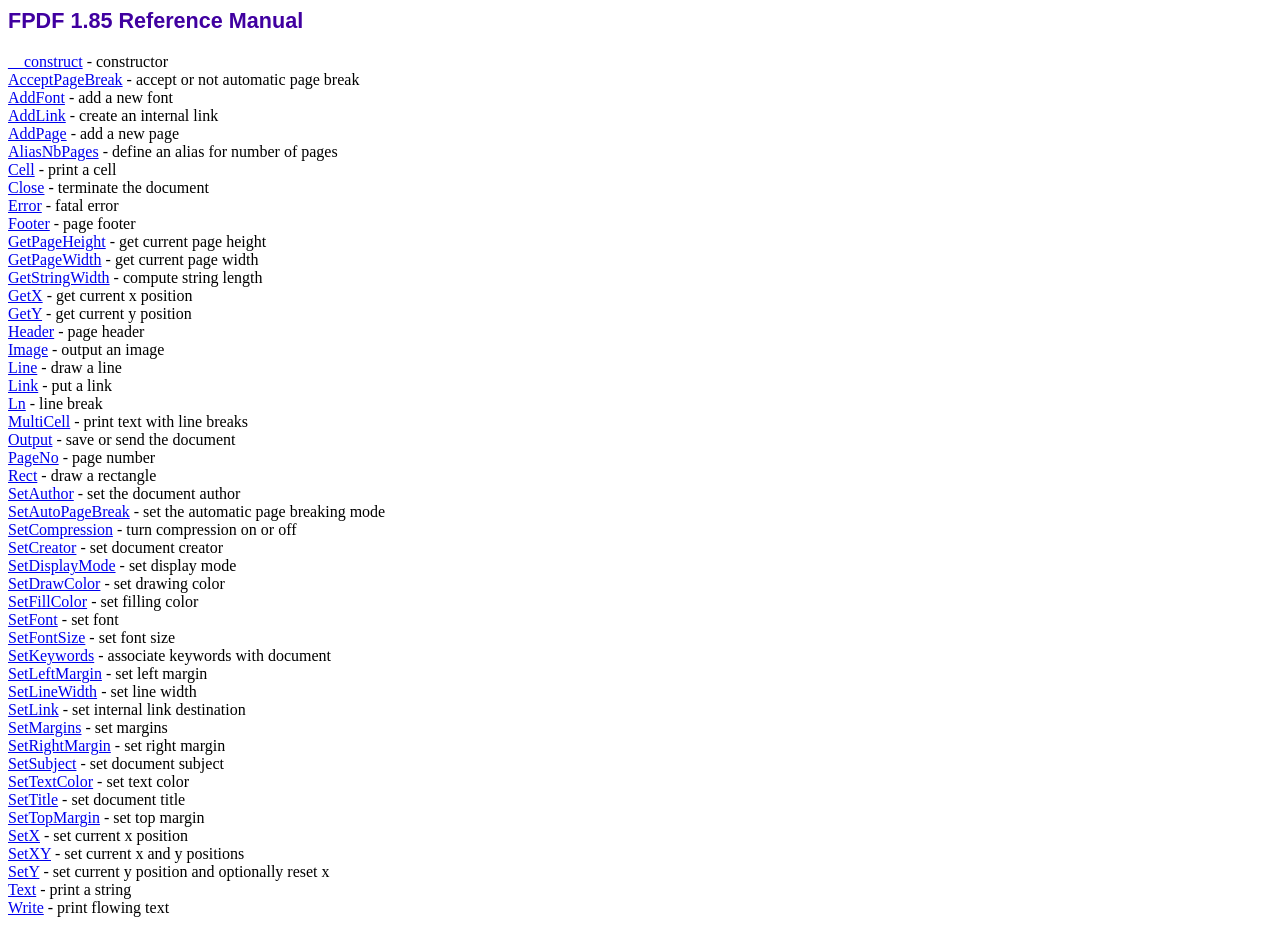
<file: src/mod/quiz/fpdi-fpdf/vendor/setasign/fpdf/doc/index.htm>
<!DOCTYPE html PUBLIC "-//W3C//DTD HTML 4.01 Transitional//EN">
<html>
<head>
<meta http-equiv="Content-Type" content="text/html; charset=ISO-8859-1">
<title>FPDF 1.85 Reference Manual</title>
<link type="text/css" rel="stylesheet" href="../fpdf.css">
</head>
<body>
<h1>FPDF 1.85 Reference Manual</h1>
<a href="__construct.htm">__construct</a> - constructor<br>
<a href="acceptpagebreak.htm">AcceptPageBreak</a> - accept or not automatic page break<br>
<a href="addfont.htm">AddFont</a> - add a new font<br>
<a href="addlink.htm">AddLink</a> - create an internal link<br>
<a href="addpage.htm">AddPage</a> - add a new page<br>
<a href="aliasnbpages.htm">AliasNbPages</a> - define an alias for number of pages<br>
<a href="cell.htm">Cell</a> - print a cell<br>
<a href="close.htm">Close</a> - terminate the document<br>
<a href="error.htm">Error</a> - fatal error<br>
<a href="footer.htm">Footer</a> - page footer<br>
<a href="getpageheight.htm">GetPageHeight</a> - get current page height<br>
<a href="getpagewidth.htm">GetPageWidth</a> - get current page width<br>
<a href="getstringwidth.htm">GetStringWidth</a> - compute string length<br>
<a href="getx.htm">GetX</a> - get current x position<br>
<a href="gety.htm">GetY</a> - get current y position<br>
<a href="header.htm">Header</a> - page header<br>
<a href="image.htm">Image</a> - output an image<br>
<a href="line.htm">Line</a> - draw a line<br>
<a href="link.htm">Link</a> - put a link<br>
<a href="ln.htm">Ln</a> - line break<br>
<a href="multicell.htm">MultiCell</a> - print text with line breaks<br>
<a href="output.htm">Output</a> - save or send the document<br>
<a href="pageno.htm">PageNo</a> - page number<br>
<a href="rect.htm">Rect</a> - draw a rectangle<br>
<a href="setauthor.htm">SetAuthor</a> - set the document author<br>
<a href="setautopagebreak.htm">SetAutoPageBreak</a> - set the automatic page breaking mode<br>
<a href="setcompression.htm">SetCompression</a> - turn compression on or off<br>
<a href="setcreator.htm">SetCreator</a> - set document creator<br>
<a href="setdisplaymode.htm">SetDisplayMode</a> - set display mode<br>
<a href="setdrawcolor.htm">SetDrawColor</a> - set drawing color<br>
<a href="setfillcolor.htm">SetFillColor</a> - set filling color<br>
<a href="setfont.htm">SetFont</a> - set font<br>
<a href="setfontsize.htm">SetFontSize</a> - set font size<br>
<a href="setkeywords.htm">SetKeywords</a> - associate keywords with document<br>
<a href="setleftmargin.htm">SetLeftMargin</a> - set left margin<br>
<a href="setlinewidth.htm">SetLineWidth</a> - set line width<br>
<a href="setlink.htm">SetLink</a> - set internal link destination<br>
<a href="setmargins.htm">SetMargins</a> - set margins<br>
<a href="setrightmargin.htm">SetRightMargin</a> - set right margin<br>
<a href="setsubject.htm">SetSubject</a> - set document subject<br>
<a href="settextcolor.htm">SetTextColor</a> - set text color<br>
<a href="settitle.htm">SetTitle</a> - set document title<br>
<a href="settopmargin.htm">SetTopMargin</a> - set top margin<br>
<a href="setx.htm">SetX</a> - set current x position<br>
<a href="setxy.htm">SetXY</a> - set current x and y positions<br>
<a href="sety.htm">SetY</a> - set current y position and optionally reset x<br>
<a href="text.htm">Text</a> - print a string<br>
<a href="write.htm">Write</a> - print flowing text<br>
</body>
</html>
</file>
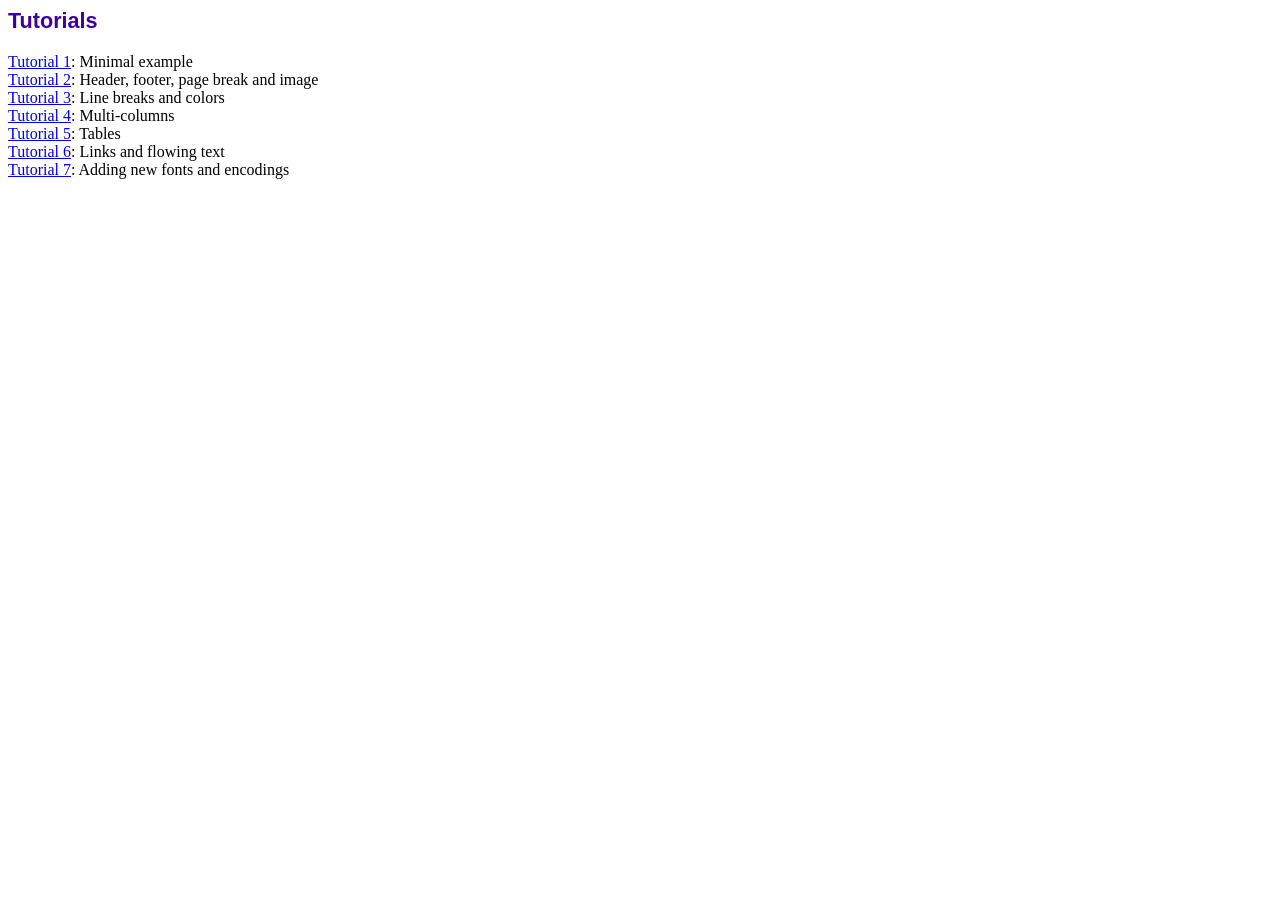
<file: src/mod/quiz/fpdi-fpdf/vendor/setasign/fpdf/tutorial/index.htm>
<!DOCTYPE html PUBLIC "-//W3C//DTD HTML 4.01 Transitional//EN">
<html>
<head>
<meta http-equiv="Content-Type" content="text/html; charset=ISO-8859-1">
<title>Tutorials</title>
<link type="text/css" rel="stylesheet" href="../fpdf.css">
</head>
<body>
<h1>Tutorials</h1>
<ul style="list-style-type:none; margin-left:0; padding-left:0">
<li><a href="tuto1.htm">Tutorial 1</a>: Minimal example</li>
<li><a href="tuto2.htm">Tutorial 2</a>: Header, footer, page break and image</li>
<li><a href="tuto3.htm">Tutorial 3</a>: Line breaks and colors</li>
<li><a href="tuto4.htm">Tutorial 4</a>: Multi-columns</li>
<li><a href="tuto5.htm">Tutorial 5</a>: Tables</li>
<li><a href="tuto6.htm">Tutorial 6</a>: Links and flowing text</li>
<li><a href="tuto7.htm">Tutorial 7</a>: Adding new fonts and encodings</li>
</ul>
</body>
</html>
</file>
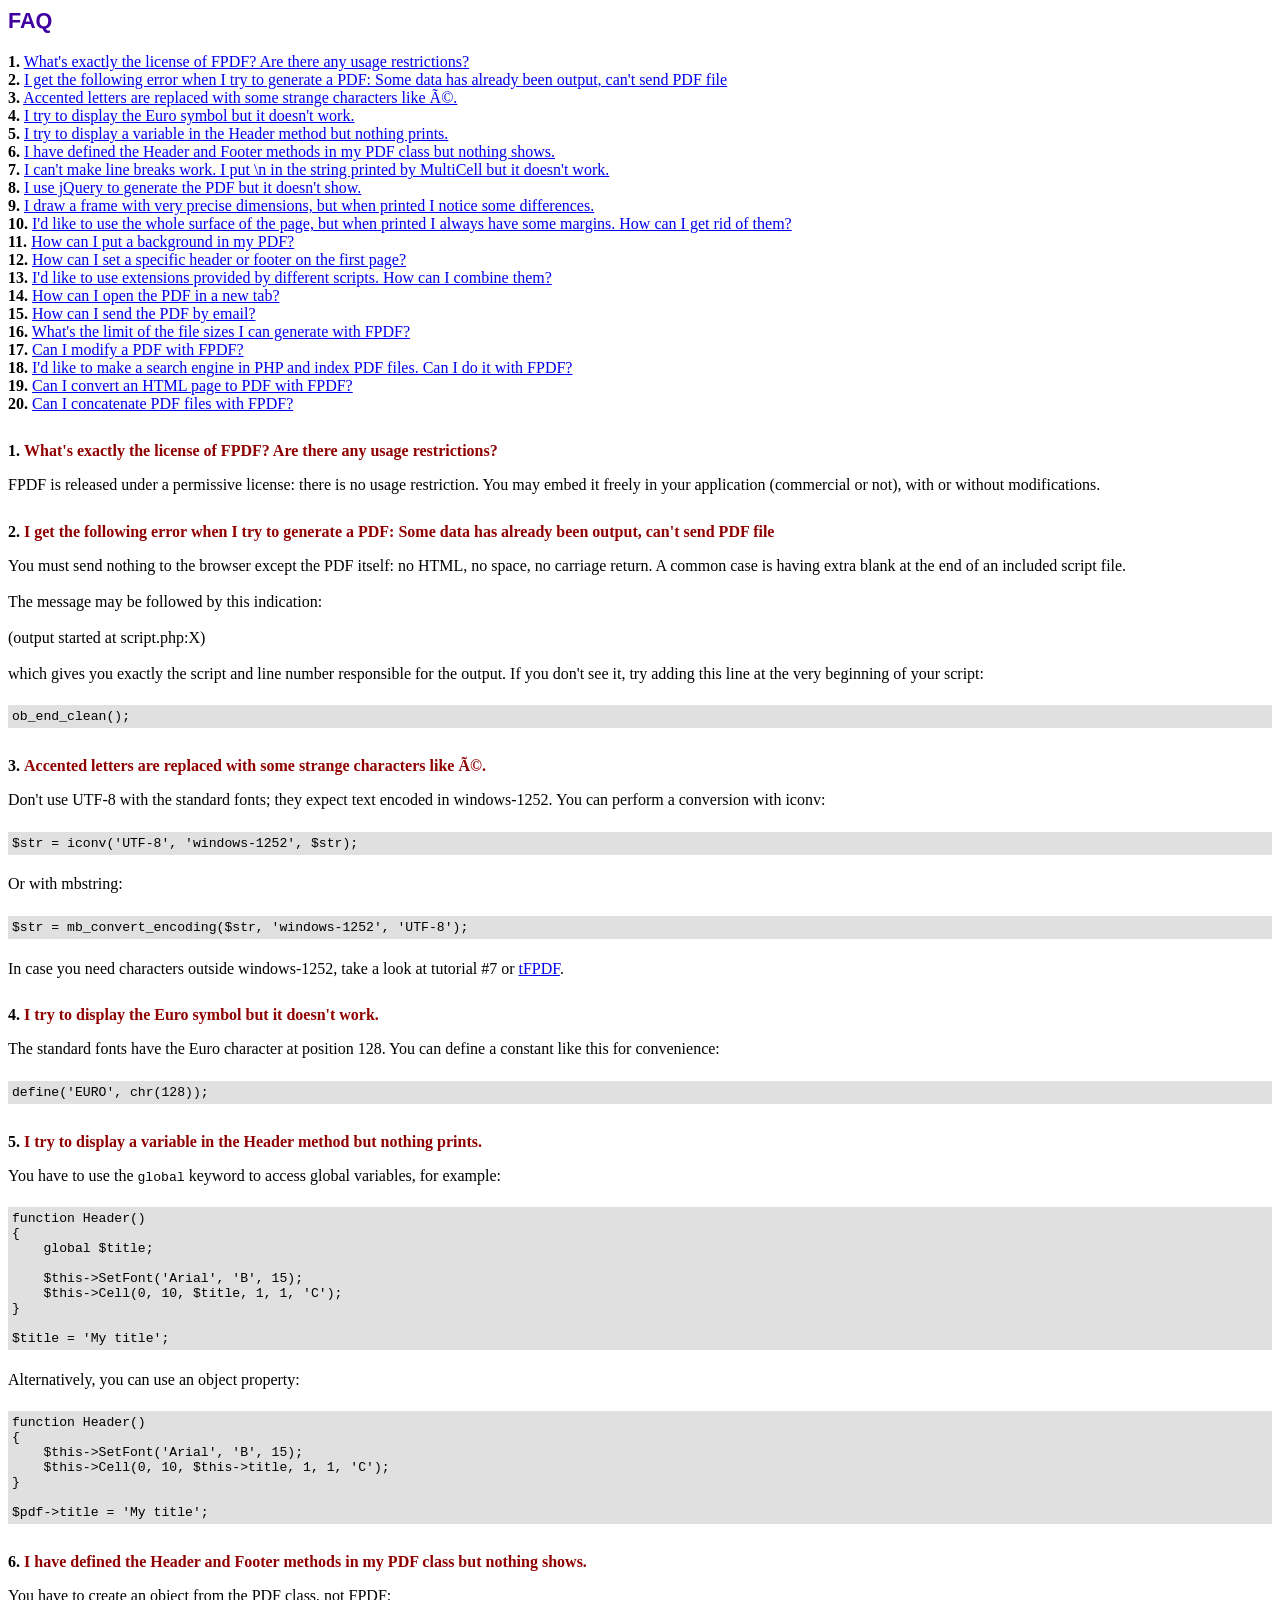
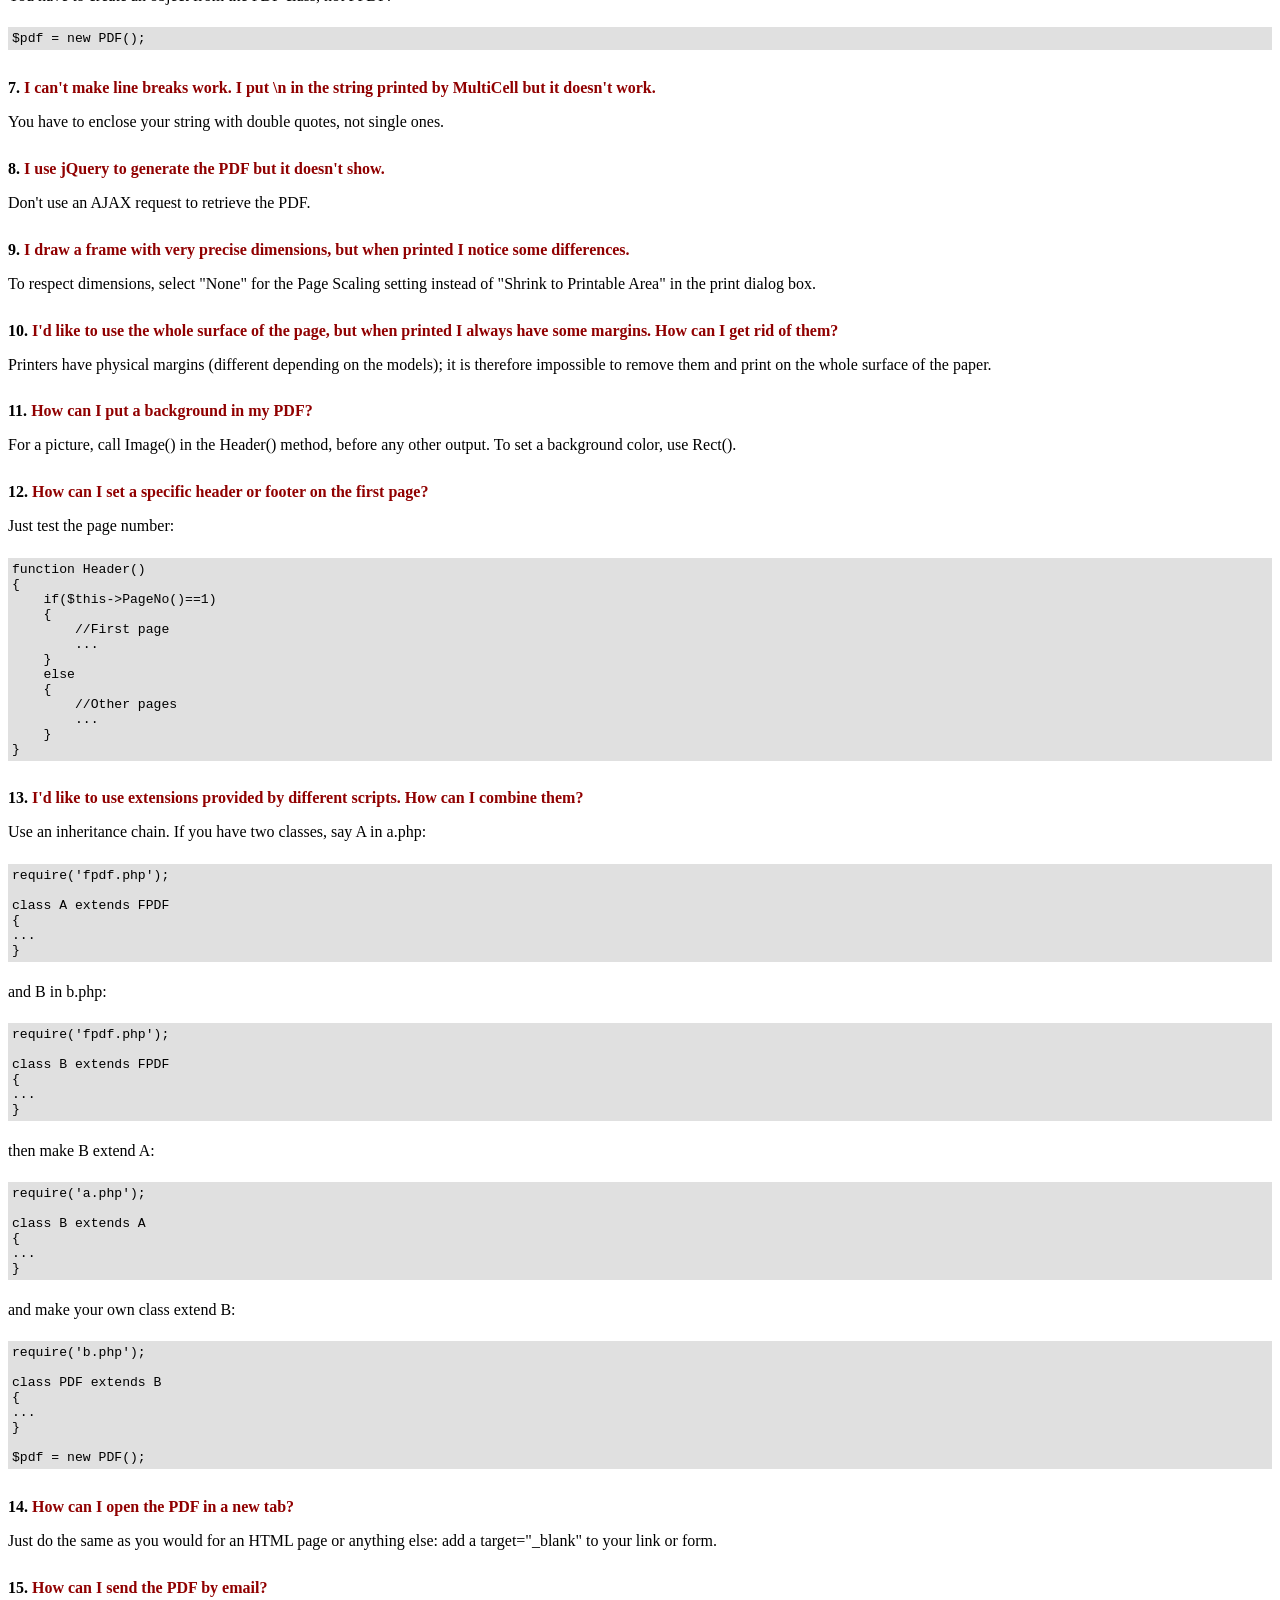
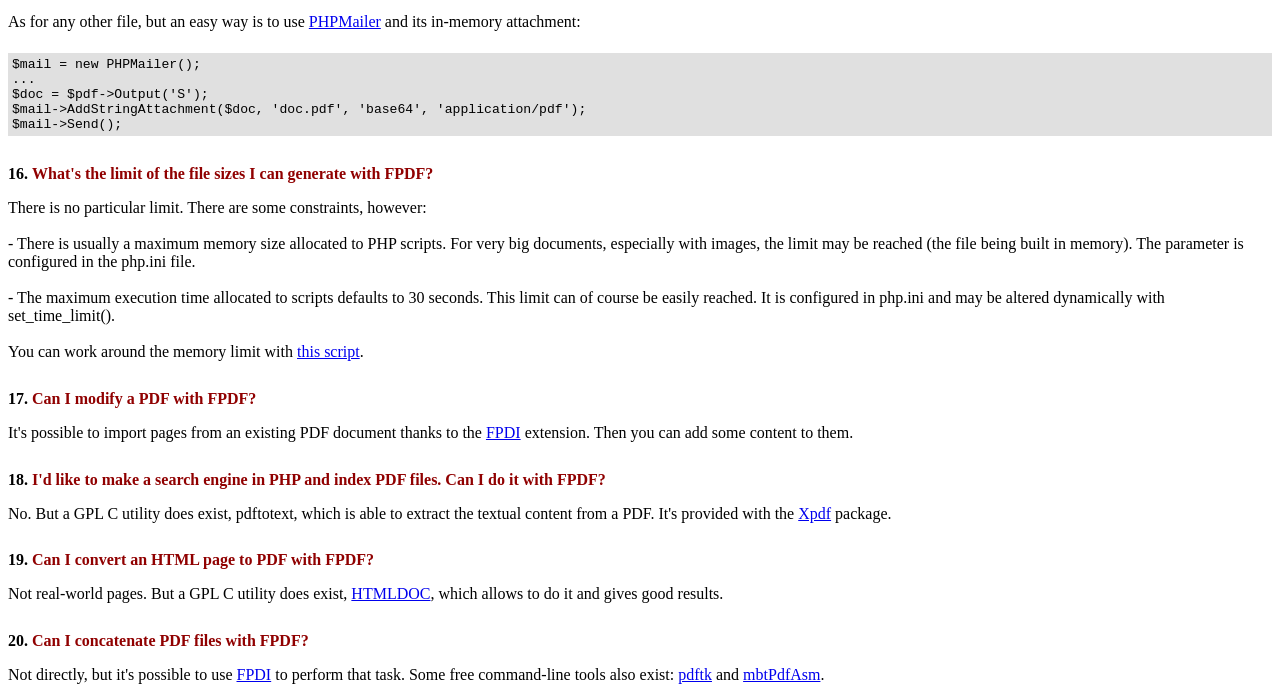
<file: src/mod/quiz/fpdi-fpdf/vendor/setasign/fpdf/FAQ.htm>
<!DOCTYPE html PUBLIC "-//W3C//DTD HTML 4.01 Transitional//EN">
<html>
<head>
<meta http-equiv="Content-Type" content="text/html; charset=ISO-8859-1">
<title>FAQ</title>
<link type="text/css" rel="stylesheet" href="fpdf.css">
<style type="text/css">
ul {list-style-type:none; margin:0; padding:0}
ul#answers li {margin-top:1.8em}
.question {font-weight:bold; color:#900000}
</style>
</head>
<body>
<h1>FAQ</h1>
<ul>
<li><b>1.</b> <a href='#q1'>What's exactly the license of FPDF? Are there any usage restrictions?</a></li>
<li><b>2.</b> <a href='#q2'>I get the following error when I try to generate a PDF: Some data has already been output, can't send PDF file</a></li>
<li><b>3.</b> <a href='#q3'>Accented letters are replaced with some strange characters like é.</a></li>
<li><b>4.</b> <a href='#q4'>I try to display the Euro symbol but it doesn't work.</a></li>
<li><b>5.</b> <a href='#q5'>I try to display a variable in the Header method but nothing prints.</a></li>
<li><b>6.</b> <a href='#q6'>I have defined the Header and Footer methods in my PDF class but nothing shows.</a></li>
<li><b>7.</b> <a href='#q7'>I can't make line breaks work. I put \n in the string printed by MultiCell but it doesn't work.</a></li>
<li><b>8.</b> <a href='#q8'>I use jQuery to generate the PDF but it doesn't show.</a></li>
<li><b>9.</b> <a href='#q9'>I draw a frame with very precise dimensions, but when printed I notice some differences.</a></li>
<li><b>10.</b> <a href='#q10'>I'd like to use the whole surface of the page, but when printed I always have some margins. How can I get rid of them?</a></li>
<li><b>11.</b> <a href='#q11'>How can I put a background in my PDF?</a></li>
<li><b>12.</b> <a href='#q12'>How can I set a specific header or footer on the first page?</a></li>
<li><b>13.</b> <a href='#q13'>I'd like to use extensions provided by different scripts. How can I combine them?</a></li>
<li><b>14.</b> <a href='#q14'>How can I open the PDF in a new tab?</a></li>
<li><b>15.</b> <a href='#q15'>How can I send the PDF by email?</a></li>
<li><b>16.</b> <a href='#q16'>What's the limit of the file sizes I can generate with FPDF?</a></li>
<li><b>17.</b> <a href='#q17'>Can I modify a PDF with FPDF?</a></li>
<li><b>18.</b> <a href='#q18'>I'd like to make a search engine in PHP and index PDF files. Can I do it with FPDF?</a></li>
<li><b>19.</b> <a href='#q19'>Can I convert an HTML page to PDF with FPDF?</a></li>
<li><b>20.</b> <a href='#q20'>Can I concatenate PDF files with FPDF?</a></li>
</ul>

<ul id='answers'>
<li id='q1'>
<p><b>1.</b> <span class='question'>What's exactly the license of FPDF? Are there any usage restrictions?</span></p>
FPDF is released under a permissive license: there is no usage restriction. You may embed it
freely in your application (commercial or not), with or without modifications.
</li>

<li id='q2'>
<p><b>2.</b> <span class='question'>I get the following error when I try to generate a PDF: Some data has already been output, can't send PDF file</span></p>
You must send nothing to the browser except the PDF itself: no HTML, no space, no carriage return. A common
case is having extra blank at the end of an included script file.<br>
<br>
The message may be followed by this indication:<br>
<br>
(output started at script.php:X)<br>
<br>
which gives you exactly the script and line number responsible for the output. If you don't see it,
try adding this line at the very beginning of your script:
<div class="doc-source">
<pre><code>ob_end_clean();</code></pre>
</div>
</li>

<li id='q3'>
<p><b>3.</b> <span class='question'>Accented letters are replaced with some strange characters like é.</span></p>
Don't use UTF-8 with the standard fonts; they expect text encoded in windows-1252.
You can perform a conversion with iconv:
<div class="doc-source">
<pre><code>$str = iconv('UTF-8', 'windows-1252', $str);</code></pre>
</div>
Or with mbstring:
<div class="doc-source">
<pre><code>$str = mb_convert_encoding($str, 'windows-1252', 'UTF-8');</code></pre>
</div>
In case you need characters outside windows-1252, take a look at tutorial #7 or
<a href="http://www.fpdf.org/?go=script&amp;id=92" target="_blank">tFPDF</a>.
</li>

<li id='q4'>
<p><b>4.</b> <span class='question'>I try to display the Euro symbol but it doesn't work.</span></p>
The standard fonts have the Euro character at position 128. You can define a constant like this
for convenience:
<div class="doc-source">
<pre><code>define('EURO', chr(128));</code></pre>
</div>
</li>

<li id='q5'>
<p><b>5.</b> <span class='question'>I try to display a variable in the Header method but nothing prints.</span></p>
You have to use the <code>global</code> keyword to access global variables, for example:
<div class="doc-source">
<pre><code>function Header()
{
    global $title;

    $this-&gt;SetFont('Arial', 'B', 15);
    $this-&gt;Cell(0, 10, $title, 1, 1, 'C');
}

$title = 'My title';</code></pre>
</div>
Alternatively, you can use an object property:
<div class="doc-source">
<pre><code>function Header()
{
    $this-&gt;SetFont('Arial', 'B', 15);
    $this-&gt;Cell(0, 10, $this-&gt;title, 1, 1, 'C');
}

$pdf-&gt;title = 'My title';</code></pre>
</div>
</li>

<li id='q6'>
<p><b>6.</b> <span class='question'>I have defined the Header and Footer methods in my PDF class but nothing shows.</span></p>
You have to create an object from the PDF class, not FPDF:
<div class="doc-source">
<pre><code>$pdf = new PDF();</code></pre>
</div>
</li>

<li id='q7'>
<p><b>7.</b> <span class='question'>I can't make line breaks work. I put \n in the string printed by MultiCell but it doesn't work.</span></p>
You have to enclose your string with double quotes, not single ones.
</li>

<li id='q8'>
<p><b>8.</b> <span class='question'>I use jQuery to generate the PDF but it doesn't show.</span></p>
Don't use an AJAX request to retrieve the PDF.
</li>

<li id='q9'>
<p><b>9.</b> <span class='question'>I draw a frame with very precise dimensions, but when printed I notice some differences.</span></p>
To respect dimensions, select "None" for the Page Scaling setting instead of "Shrink to Printable Area" in the print dialog box.
</li>

<li id='q10'>
<p><b>10.</b> <span class='question'>I'd like to use the whole surface of the page, but when printed I always have some margins. How can I get rid of them?</span></p>
Printers have physical margins (different depending on the models); it is therefore impossible to remove
them and print on the whole surface of the paper.
</li>

<li id='q11'>
<p><b>11.</b> <span class='question'>How can I put a background in my PDF?</span></p>
For a picture, call Image() in the Header() method, before any other output. To set a background color, use Rect().
</li>

<li id='q12'>
<p><b>12.</b> <span class='question'>How can I set a specific header or footer on the first page?</span></p>
Just test the page number:
<div class="doc-source">
<pre><code>function Header()
{
    if($this-&gt;PageNo()==1)
    {
        //First page
        ...
    }
    else
    {
        //Other pages
        ...
    }
}</code></pre>
</div>
</li>

<li id='q13'>
<p><b>13.</b> <span class='question'>I'd like to use extensions provided by different scripts. How can I combine them?</span></p>
Use an inheritance chain. If you have two classes, say A in a.php:
<div class="doc-source">
<pre><code>require('fpdf.php');

class A extends FPDF
{
...
}</code></pre>
</div>
and B in b.php:
<div class="doc-source">
<pre><code>require('fpdf.php');

class B extends FPDF
{
...
}</code></pre>
</div>
then make B extend A:
<div class="doc-source">
<pre><code>require('a.php');

class B extends A
{
...
}</code></pre>
</div>
and make your own class extend B:
<div class="doc-source">
<pre><code>require('b.php');

class PDF extends B
{
...
}

$pdf = new PDF();</code></pre>
</div>
</li>

<li id='q14'>
<p><b>14.</b> <span class='question'>How can I open the PDF in a new tab?</span></p>
Just do the same as you would for an HTML page or anything else: add a target="_blank" to your link or form.
</li>

<li id='q15'>
<p><b>15.</b> <span class='question'>How can I send the PDF by email?</span></p>
As for any other file, but an easy way is to use <a href="https://github.com/PHPMailer/PHPMailer" target="_blank">PHPMailer</a> and
its in-memory attachment:
<div class="doc-source">
<pre><code>$mail = new PHPMailer();
...
$doc = $pdf-&gt;Output('S');
$mail-&gt;AddStringAttachment($doc, 'doc.pdf', 'base64', 'application/pdf');
$mail-&gt;Send();</code></pre>
</div>
</li>

<li id='q16'>
<p><b>16.</b> <span class='question'>What's the limit of the file sizes I can generate with FPDF?</span></p>
There is no particular limit. There are some constraints, however:
<br>
<br>
- There is usually a maximum memory size allocated to PHP scripts. For very big documents,
especially with images, the limit may be reached (the file being built in memory). The
parameter is configured in the php.ini file.
<br>
<br>
- The maximum execution time allocated to scripts defaults to 30 seconds. This limit can of course
be easily reached. It is configured in php.ini and may be altered dynamically with set_time_limit().
<br>
<br>
You can work around the memory limit with <a href="http://www.fpdf.org/?go=script&amp;id=76" target="_blank">this script</a>.
</li>

<li id='q17'>
<p><b>17.</b> <span class='question'>Can I modify a PDF with FPDF?</span></p>
It's possible to import pages from an existing PDF document thanks to the
<a href="https://www.setasign.com/products/fpdi/about/" target="_blank">FPDI</a> extension.
Then you can add some content to them.
</li>

<li id='q18'>
<p><b>18.</b> <span class='question'>I'd like to make a search engine in PHP and index PDF files. Can I do it with FPDF?</span></p>
No. But a GPL C utility does exist, pdftotext, which is able to extract the textual content from a PDF.
It's provided with the <a href="https://www.xpdfreader.com" target="_blank">Xpdf</a> package.
</li>

<li id='q19'>
<p><b>19.</b> <span class='question'>Can I convert an HTML page to PDF with FPDF?</span></p>
Not real-world pages. But a GPL C utility does exist, <a href="https://www.msweet.org/htmldoc/" target="_blank">HTMLDOC</a>,
which allows to do it and gives good results.
</li>

<li id='q20'>
<p><b>20.</b> <span class='question'>Can I concatenate PDF files with FPDF?</span></p>
Not directly, but it's possible to use <a href="https://www.setasign.com/products/fpdi/demos/concatenate-fake/" target="_blank">FPDI</a>
to perform that task. Some free command-line tools also exist:
<a href="https://www.pdflabs.com/tools/pdftk-the-pdf-toolkit/" target="_blank">pdftk</a> and
<a href="http://thierry.schmit.free.fr/spip/spip.php?article15" target="_blank">mbtPdfAsm</a>.
</li>
</ul>
</body>
</html>
</file>
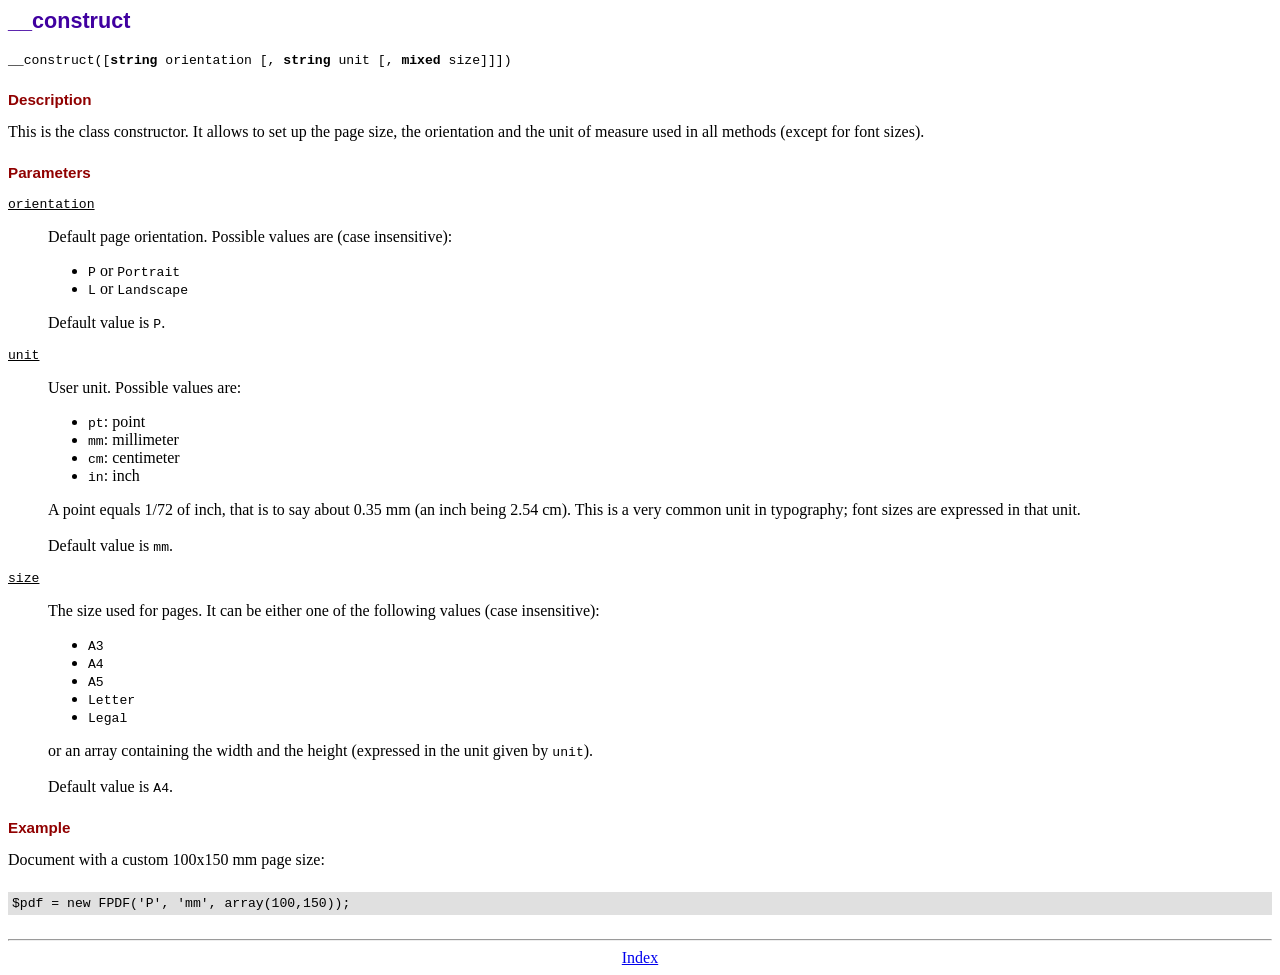
<file: src/mod/quiz/fpdi-fpdf/vendor/setasign/fpdf/doc/__construct.htm>
<!DOCTYPE html PUBLIC "-//W3C//DTD HTML 4.01 Transitional//EN">
<html>
<head>
<meta http-equiv="Content-Type" content="text/html; charset=ISO-8859-1">
<title>__construct</title>
<link type="text/css" rel="stylesheet" href="../fpdf.css">
</head>
<body>
<h1>__construct</h1>
<code>__construct([<b>string</b> orientation [, <b>string</b> unit [, <b>mixed</b> size]]])</code>
<h2>Description</h2>
This is the class constructor. It allows to set up the page size, the orientation and the
unit of measure used in all methods (except for font sizes).
<h2>Parameters</h2>
<dl class="param">
<dt><code>orientation</code></dt>
<dd>
Default page orientation. Possible values are (case insensitive):
<ul>
<li><code>P</code> or <code>Portrait</code></li>
<li><code>L</code> or <code>Landscape</code></li>
</ul>
Default value is <code>P</code>.
</dd>
<dt><code>unit</code></dt>
<dd>
User unit. Possible values are:
<ul>
<li><code>pt</code>: point</li>
<li><code>mm</code>: millimeter</li>
<li><code>cm</code>: centimeter</li>
<li><code>in</code>: inch</li>
</ul>
A point equals 1/72 of inch, that is to say about 0.35 mm (an inch being 2.54 cm). This
is a very common unit in typography; font sizes are expressed in that unit.
<br>
<br>
Default value is <code>mm</code>.
</dd>
<dt><code>size</code></dt>
<dd>
The size used for pages. It can be either one of the following values (case insensitive):
<ul>
<li><code>A3</code></li>
<li><code>A4</code></li>
<li><code>A5</code></li>
<li><code>Letter</code></li>
<li><code>Legal</code></li>
</ul>
or an array containing the width and the height (expressed in the unit given by <code>unit</code>).<br>
<br>
Default value is <code>A4</code>.
</dd>
</dl>
<h2>Example</h2>
Document with a custom 100x150 mm page size:
<div class="doc-source">
<pre><code>$pdf = new FPDF('P', 'mm', array(100,150));</code></pre>
</div>
<hr style="margin-top:1.5em">
<div style="text-align:center"><a href="index.htm">Index</a></div>
</body>
</html>
</file>
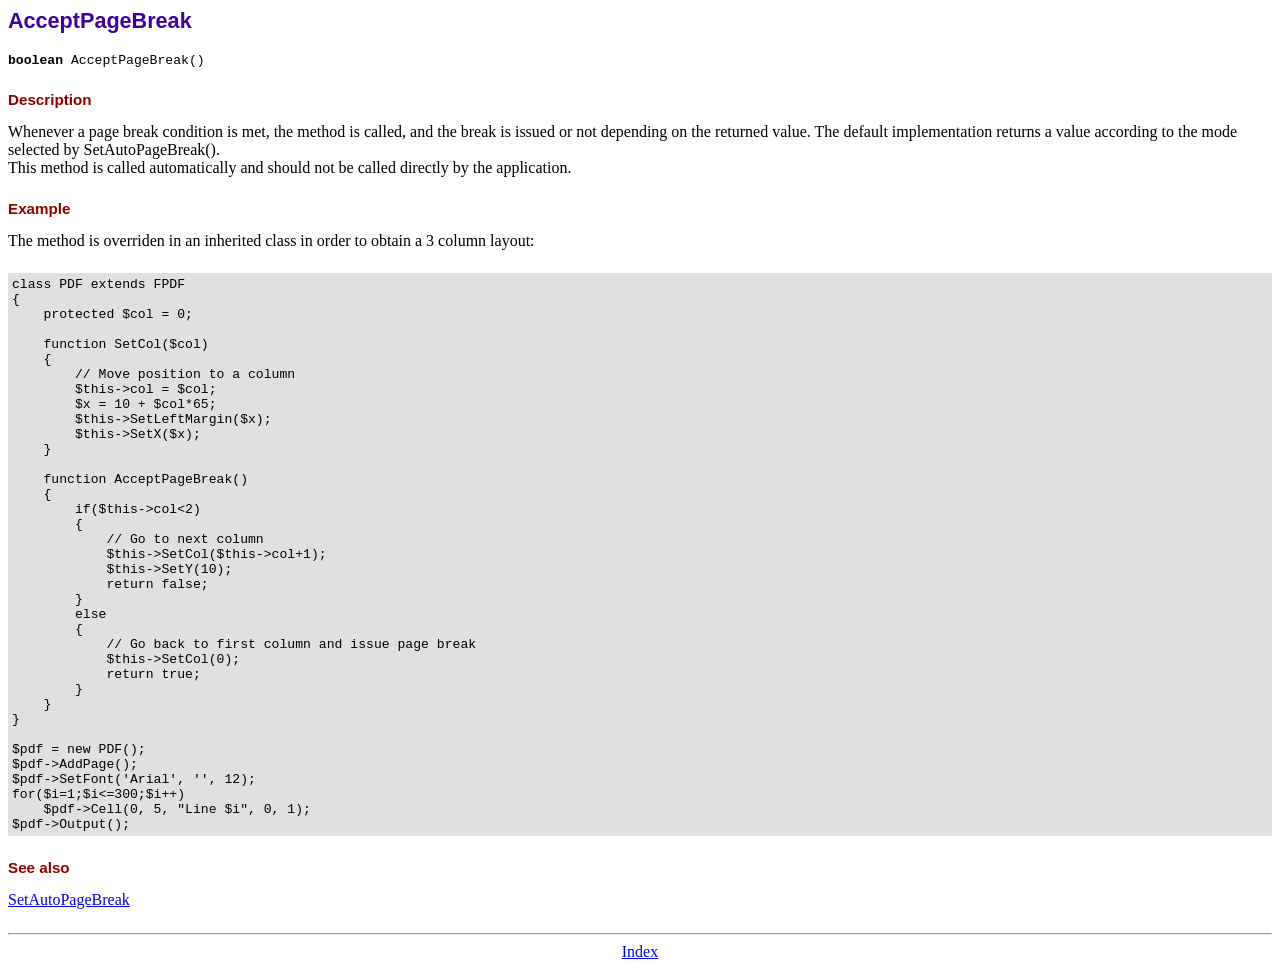
<file: src/mod/quiz/fpdi-fpdf/vendor/setasign/fpdf/doc/acceptpagebreak.htm>
<!DOCTYPE html PUBLIC "-//W3C//DTD HTML 4.01 Transitional//EN">
<html>
<head>
<meta http-equiv="Content-Type" content="text/html; charset=ISO-8859-1">
<title>AcceptPageBreak</title>
<link type="text/css" rel="stylesheet" href="../fpdf.css">
</head>
<body>
<h1>AcceptPageBreak</h1>
<code><b>boolean</b> AcceptPageBreak()</code>
<h2>Description</h2>
Whenever a page break condition is met, the method is called, and the break is issued or not
depending on the returned value. The default implementation returns a value according to the
mode selected by SetAutoPageBreak().
<br>
This method is called automatically and should not be called directly by the application.
<h2>Example</h2>
The method is overriden in an inherited class in order to obtain a 3 column layout:
<div class="doc-source">
<pre><code>class PDF extends FPDF
{
    protected $col = 0;

    function SetCol($col)
    {
        // Move position to a column
        $this-&gt;col = $col;
        $x = 10 + $col*65;
        $this-&gt;SetLeftMargin($x);
        $this-&gt;SetX($x);
    }

    function AcceptPageBreak()
    {
        if($this-&gt;col&lt;2)
        {
            // Go to next column
            $this-&gt;SetCol($this-&gt;col+1);
            $this-&gt;SetY(10);
            return false;
        }
        else
        {
            // Go back to first column and issue page break
            $this-&gt;SetCol(0);
            return true;
        }
    }
}

$pdf = new PDF();
$pdf-&gt;AddPage();
$pdf-&gt;SetFont('Arial', '', 12);
for($i=1;$i&lt;=300;$i++)
    $pdf-&gt;Cell(0, 5, "Line $i", 0, 1);
$pdf-&gt;Output();</code></pre>
</div>
<h2>See also</h2>
<a href="setautopagebreak.htm">SetAutoPageBreak</a>
<hr style="margin-top:1.5em">
<div style="text-align:center"><a href="index.htm">Index</a></div>
</body>
</html>
</file>
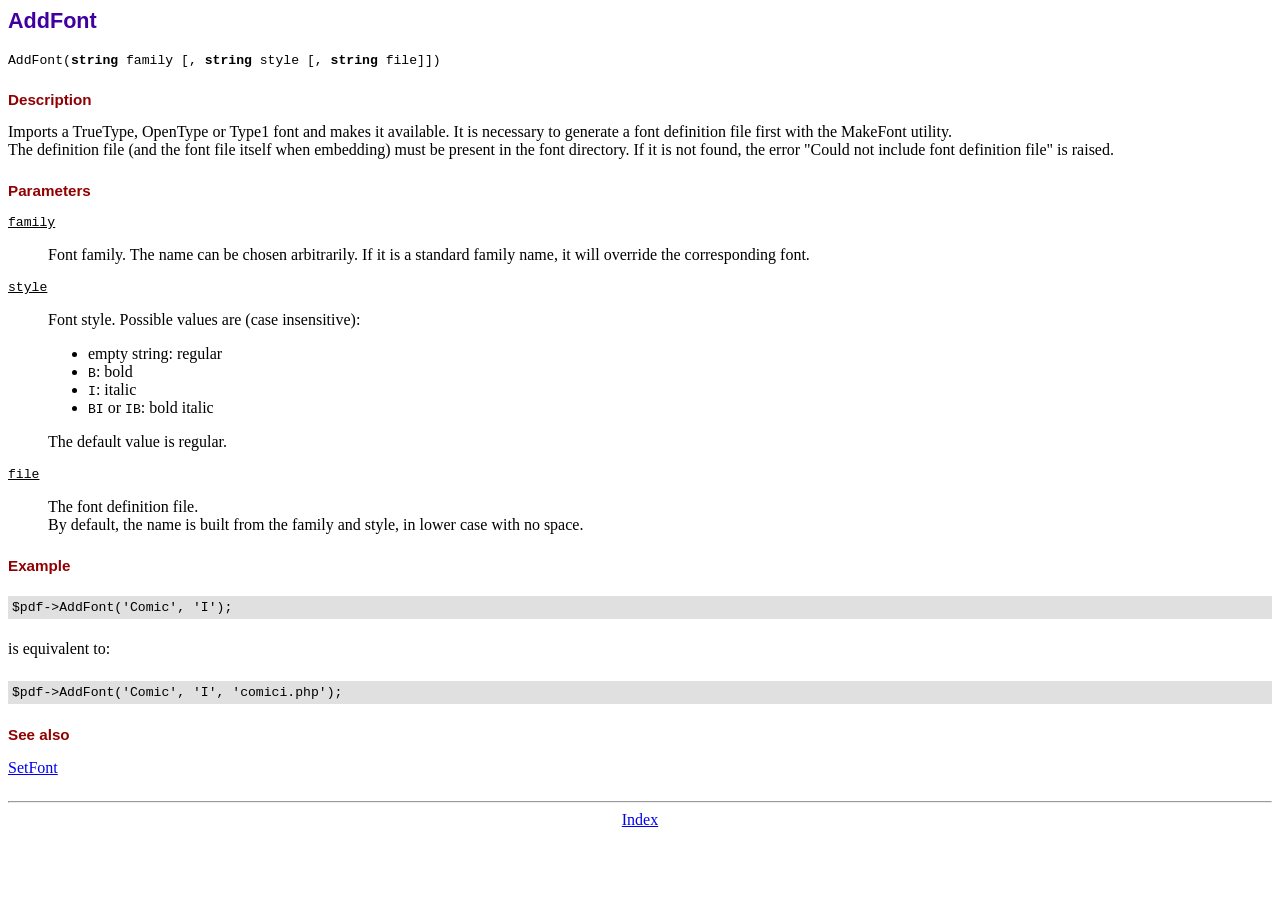
<file: src/mod/quiz/fpdi-fpdf/vendor/setasign/fpdf/doc/addfont.htm>
<!DOCTYPE html PUBLIC "-//W3C//DTD HTML 4.01 Transitional//EN">
<html>
<head>
<meta http-equiv="Content-Type" content="text/html; charset=ISO-8859-1">
<title>AddFont</title>
<link type="text/css" rel="stylesheet" href="../fpdf.css">
</head>
<body>
<h1>AddFont</h1>
<code>AddFont(<b>string</b> family [, <b>string</b> style [, <b>string</b> file]])</code>
<h2>Description</h2>
Imports a TrueType, OpenType or Type1 font and makes it available. It is necessary to generate a font
definition file first with the MakeFont utility.
<br>
The definition file (and the font file itself when embedding) must be present in the font directory.
If it is not found, the error "Could not include font definition file" is raised.
<h2>Parameters</h2>
<dl class="param">
<dt><code>family</code></dt>
<dd>
Font family. The name can be chosen arbitrarily. If it is a standard family name, it will
override the corresponding font.
</dd>
<dt><code>style</code></dt>
<dd>
Font style. Possible values are (case insensitive):
<ul>
<li>empty string: regular</li>
<li><code>B</code>: bold</li>
<li><code>I</code>: italic</li>
<li><code>BI</code> or <code>IB</code>: bold italic</li>
</ul>
The default value is regular.
</dd>
<dt><code>file</code></dt>
<dd>
The font definition file.
<br>
By default, the name is built from the family and style, in lower case with no space.
</dd>
</dl>
<h2>Example</h2>
<div class="doc-source">
<pre><code>$pdf-&gt;AddFont('Comic', 'I');</code></pre>
</div>
is equivalent to:
<div class="doc-source">
<pre><code>$pdf-&gt;AddFont('Comic', 'I', 'comici.php');</code></pre>
</div>
<h2>See also</h2>
<a href="setfont.htm">SetFont</a>
<hr style="margin-top:1.5em">
<div style="text-align:center"><a href="index.htm">Index</a></div>
</body>
</html>
</file>
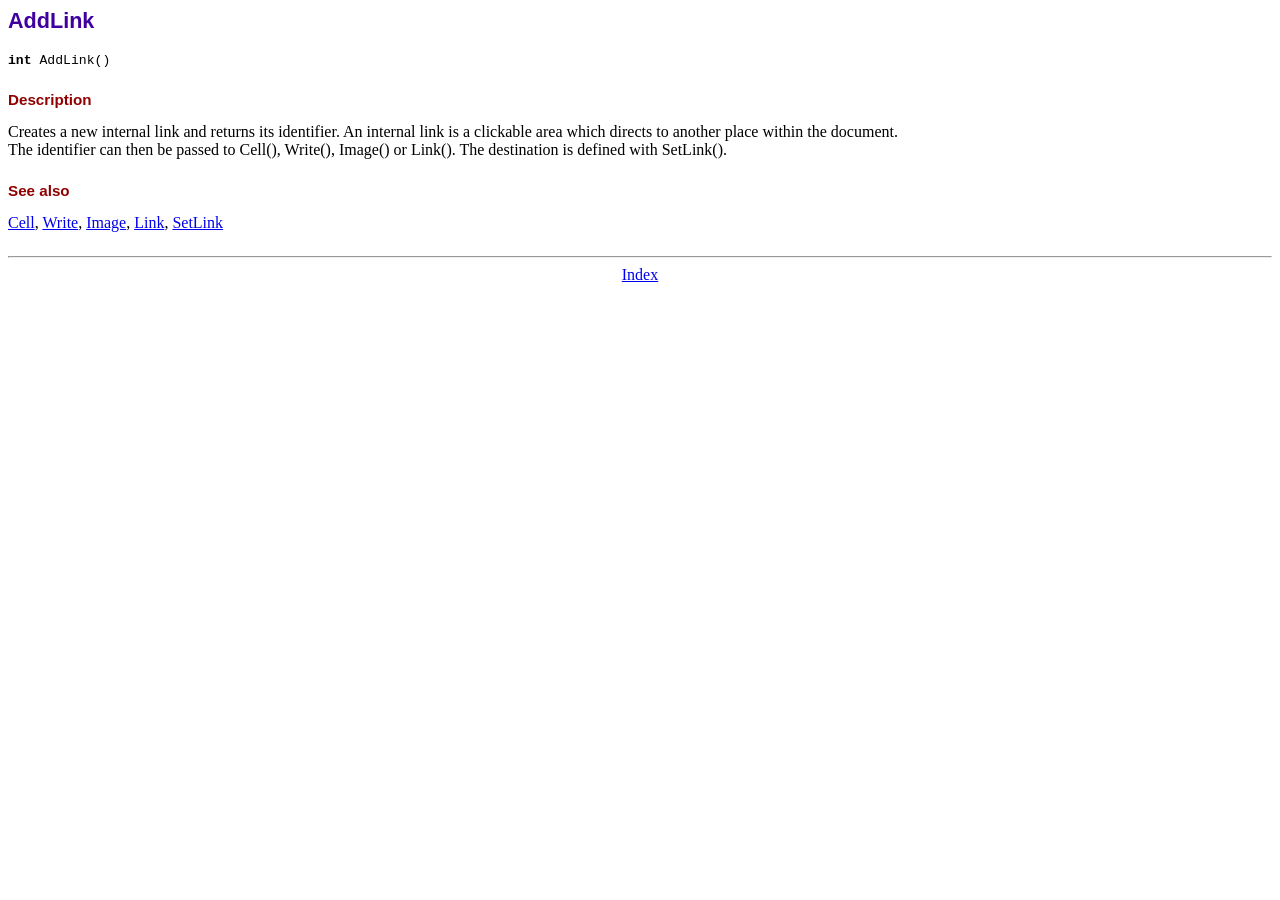
<file: src/mod/quiz/fpdi-fpdf/vendor/setasign/fpdf/doc/addlink.htm>
<!DOCTYPE html PUBLIC "-//W3C//DTD HTML 4.01 Transitional//EN">
<html>
<head>
<meta http-equiv="Content-Type" content="text/html; charset=ISO-8859-1">
<title>AddLink</title>
<link type="text/css" rel="stylesheet" href="../fpdf.css">
</head>
<body>
<h1>AddLink</h1>
<code><b>int</b> AddLink()</code>
<h2>Description</h2>
Creates a new internal link and returns its identifier. An internal link is a clickable area
which directs to another place within the document.
<br>
The identifier can then be passed to Cell(), Write(), Image() or Link(). The destination is
defined with SetLink().
<h2>See also</h2>
<a href="cell.htm">Cell</a>,
<a href="write.htm">Write</a>,
<a href="image.htm">Image</a>,
<a href="link.htm">Link</a>,
<a href="setlink.htm">SetLink</a>
<hr style="margin-top:1.5em">
<div style="text-align:center"><a href="index.htm">Index</a></div>
</body>
</html>
</file>
<file: src/mod/quiz/fpdi-fpdf/vendor/setasign/fpdf/fpdf.css>
body {font-family:"Times New Roman",serif}
h1 {font:bold 135% Arial,sans-serif; color:#4000A0; margin-bottom:0.9em}
h2 {font:bold 95% Arial,sans-serif; color:#900000; margin-top:1.5em; margin-bottom:1em}
dl.param dt {text-decoration:underline}
dl.param dd {margin-top:1em; margin-bottom:1em}
dl.param ul {margin-top:1em; margin-bottom:1em}
tt, code, kbd {font-family:"Courier New",Courier,monospace; font-size:82%}
div.source {margin-top:1.4em; margin-bottom:1.3em}
div.source pre {display:table; border:1px solid #24246A; width:100%; margin:0em; font-family:inherit; font-size:100%}
div.source code {display:block; border:1px solid #C5C5EC; background-color:#F0F5FF; padding:6px; color:#000000}
div.doc-source {margin-top:1.4em; margin-bottom:1.3em}
div.doc-source pre {display:table; width:100%; margin:0em; font-family:inherit; font-size:100%}
div.doc-source code {display:block; background-color:#E0E0E0; padding:4px}
.kw {color:#000080; font-weight:bold}
.str {color:#CC0000}
.cmt {color:#008000}
p.demo {text-align:center; margin-top:-0.9em}
a.demo {text-decoration:none; font-weight:bold; color:#0000CC}
a.demo:link {text-decoration:none; font-weight:bold; color:#0000CC}
a.demo:hover {text-decoration:none; font-weight:bold; color:#0000FF}
a.demo:active {text-decoration:none; font-weight:bold; color:#0000FF}
</file>
